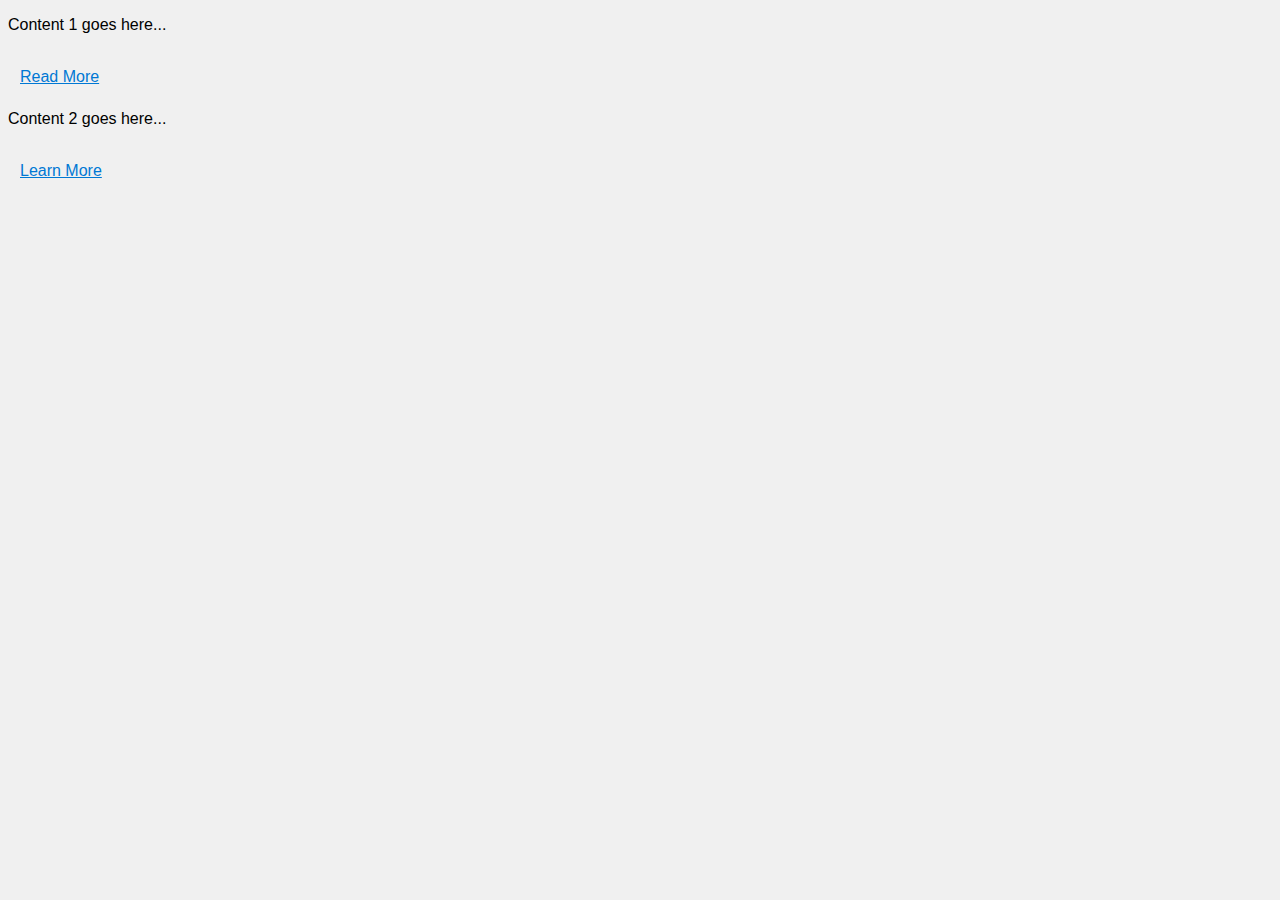
<file: pop-up.html>
<!DOCTYPE html>
<html>
<head>
<title>Multi-Content with Windows 11 Blur Effect</title>
<style>
/* General Styles */
body {
    font-family: 'Segoe UI', Tahoma, Geneva, Verdana, sans-serif;
    background: #f0f0f0; /* Light gray background */
}

.content-button {
    background: none; /* Transparent button */
    border: none;
    cursor: pointer;
    color: #0078d4; /* Windows 11 blue */
    text-decoration: underline;
    font-size: 16px;
    padding: 8px 12px;
    margin-top: 10px;
}

/* Blur Frame Styles */
.blur-frame {
    position: absolute;
    display: none; /* Initially hidden */
    max-width: 400px; /* Size limit */
    padding: 20px;
    background-color: rgba(255, 255, 255, 0.8); /* Semi-transparent white */
    border-radius: 8px;
    backdrop-filter: blur(10px); /* The blur effect */
    box-shadow: 0 4px 8px rgba(0, 0, 0, 0.1); /* Subtle shadow */
    z-index: 1; /* Ensure frame is above other elements */
}
</style>
</head>
<body>

<div class="content-container">
    <p>Content 1 goes here...</p>
    <button class="content-button" data-content="This is the detailed content for Content 1.">Read More</button>
</div>

<div class="content-container">
    <p>Content 2 goes here...</p>
    <button class="content-button" data-content="More information about Content 2.">Learn More</button>
</div>

<div class="blur-frame"></div> 

<script>
const buttons = document.querySelectorAll('.content-button');
const frame = document.querySelector('.blur-frame');

buttons.forEach(button => {
    button.addEventListener('click', () => {
        frame.textContent = button.dataset.content;
        frame.style.display = 'block';

        // Position the frame
        const buttonRect = button.getBoundingClientRect();
        frame.style.top = `${buttonRect.bottom + window.scrollY}px`;
        frame.style.left = `${buttonRect.left + window.scrollX}px`;
    });
});

// Hide frame when clicking outside
document.addEventListener('click', (event) => {
    if (!frame.contains(event.target) && !event.target.classList.contains('content-button')) {
        frame.style.display = 'none';
    }
});
</script>

</body>
</html>
</file>
